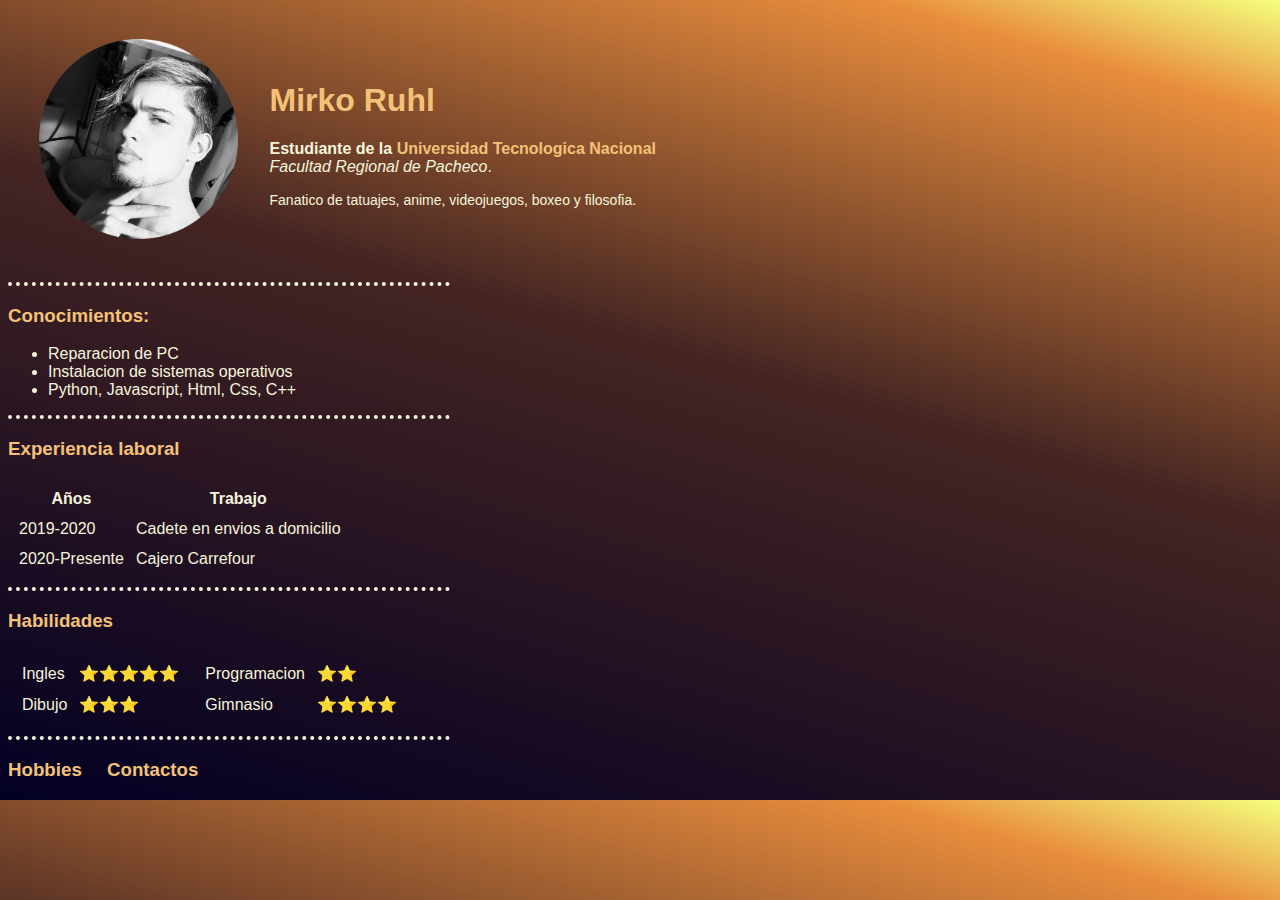
<file: index.html>
<!DOCTYPE html>
<html lang="en">
    <head>
        <meta charset="UTF-8">    
        <title>Bootcamp 2023</title>
        <link rel="stylesheet" href="css/styles.css">    
    </head>
    <body>
        <table cellspacing="30">
            <tr>
                <td><img src="mirko-foto.png" alt="Dragon Image" style="height: 200px;"></td>
                <td><h1>Mirko Ruhl</h1>
                    <p>
                        <strong>Estudiante de la <a href="https://www.frgp.utn.edu.ar/" style="color: rgb(243, 194, 120);text-decoration:none;">Universidad Tecnologica Nacional</a></strong> 
                        <br>
                        <em>Facultad Regional de Pacheco</em>.                        
                    </p>
                    <p style="font-size:14px;">
                        Fanatico de tatuajes, anime, videojuegos, boxeo y filosofia.
                    </p>
                </td>
            </tr>
        </table>
        
        
        <hr>
        <h3>Conocimientos:</h3>
            <ul>
                <li>Reparacion de PC</li>
                <li>Instalacion de sistemas operativos</li>
                <li>Python, Javascript, Html, Css, C++</li>                
            </ul>
        
            <!--HTML Intermediate -->
        <hr>
        <h3>Experiencia laboral</h3>
            
            <table cellspacing="10">                
                <thead>
                    <tr>
                        <th>Años</th>
                        <th>Trabajo</th>
                    </tr>
                </thead>
                <tbody>
                    <tr>
                        <td>2019-2020</td>
                        <td>Cadete en envios a domicilio</td>
                    </tr>
                    <tr>
                        <td>2020-Presente</td>
                        <td>Cajero Carrefour</td>                    
                    </tr>   
                </tbody>
            </table>
        
        <hr>

        <h3>Habilidades</h3>
         <table>
            <tr>
                <td>
                    <table cellspacing="10">
                        <tr>
                            <td>Ingles</td>
                            <td>⭐⭐⭐⭐⭐</td>
                        </tr>
                        <tr>
                            <td>Dibujo</td>
                            <td>⭐⭐⭐</td>                            
                        </tr>
                    </table>
                </td>
                <td>
                    <table cellspacing="10">
                        <tr>
                            <td>Programacion</td>
                            <td>⭐⭐</td>
                        </tr>
                        <tr>
                            <td>Gimnasio</td>
                            <td>⭐⭐⭐⭐</td>
                        </tr>
                    </table>
                </td>
            </tr>    
         </table> 
         
        <hr>

        <h3><a href="hobbies.html" style="text-decoration:none;color: rgb(243, 194, 120);">Hobbies</a>
        <a href="contacto.html" style="text-decoration:none;color: rgb(243, 194, 120);margin-left: 20px;">Contactos</a></h3>         
    </body>
</html>
</file>
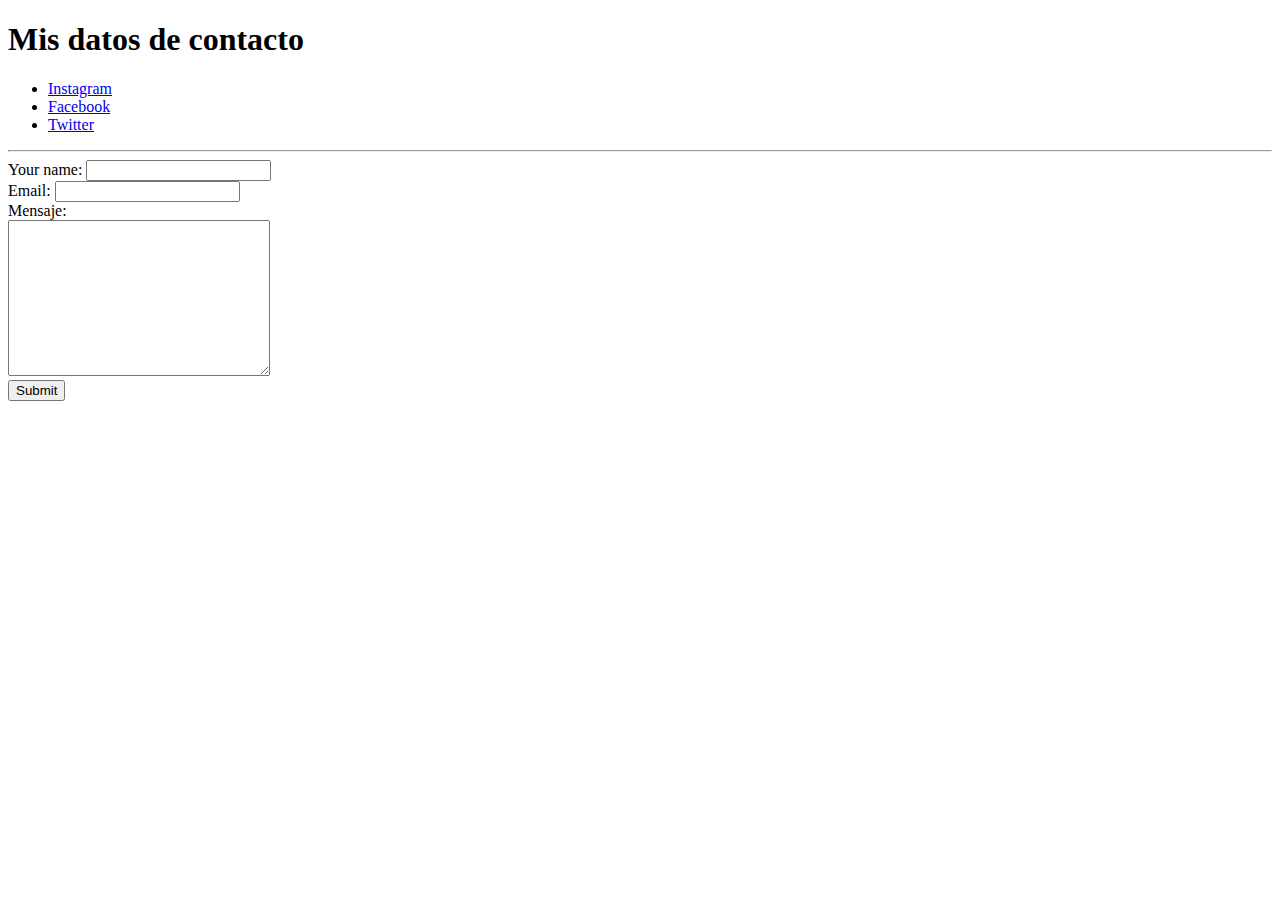
<file: contacto.html>
<!DOCTYPE html>
<html lang="en">
<head>
    <meta charset="UTF-8">
    <title>Document</title>
</head>
<body>
    <h1>Mis datos de contacto</h1> 
    <ul>
        <li><a href="https://www.instagram.com/">Instagram</a></li>
        <li><a href="https://www.facebook.com/">Facebook</a></li>
        <li><a href="https://www.twitter.com/">Twitter</a></li>
    </ul>
    <hr>
    <form action="mailto:mirkojoelruhl@gmail.com" method="post" enctype="text/plain">
        <label>Your name: </label>
        <input type="text" name="Nombre"><br>
        <label>Email:</label>
        <input type="email" name="Mail"><br>        
        <label>Mensaje: </label><br>
        <textarea name="Mensaje" rows="10" cols="30"></textarea>
        <br>
        <input type="submit" name="">
    </form>
    
</body>
</html>
</file>
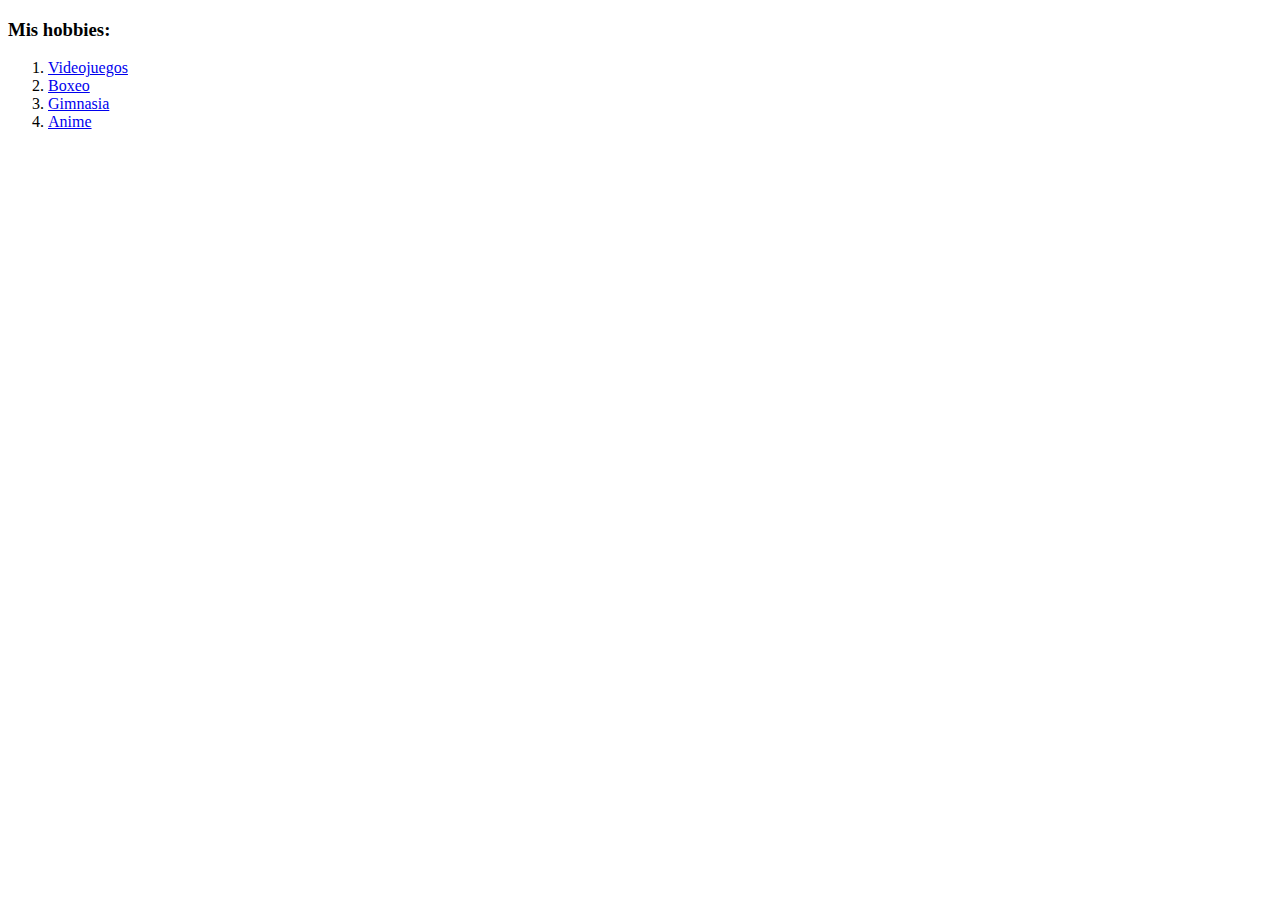
<file: hobbies.html>
<!DOCTYPE html>
<html lang="en">
<head>
    <meta charset="UTF-8">
    <title>Document</title>
</head>
<body>
    <h3>Mis hobbies:</h3>
            <ol>
            <li><a href="https://store.steampowered.com/">Videojuegos</li></a>
            <li><a href="https://www.instagram.com/espartamartialarts/">Boxeo</li></a>
            <li><a href="https://megatlon.com/#/">Gimnasia</li></a>
            <li><a href="https://www3.animeflv.net/">Anime</li></a>
            </ol>
    
</body>
</html>
</file>
<file: css/styles.css>
body{
    background: rgb(2,0,36);
    background: linear-gradient(16deg, rgba(2,0,36,1) 0%, rgba(23,11,34,1) 18%, rgba(64,32,30,0.98) 55%, rgba(226,112,12,0.8) 90%, rgba(232,255,0,0.5) 100%);  
    color: beige;
    font-family: Helvetica;
}
hr{
    border-color: beige;
    border-style: dotted none none none;          
    border-width: 4px;
    width: 35%;
    margin-left: 0;
}
h1,h3{
    color: rgb(243, 194, 120);
}
</file>
